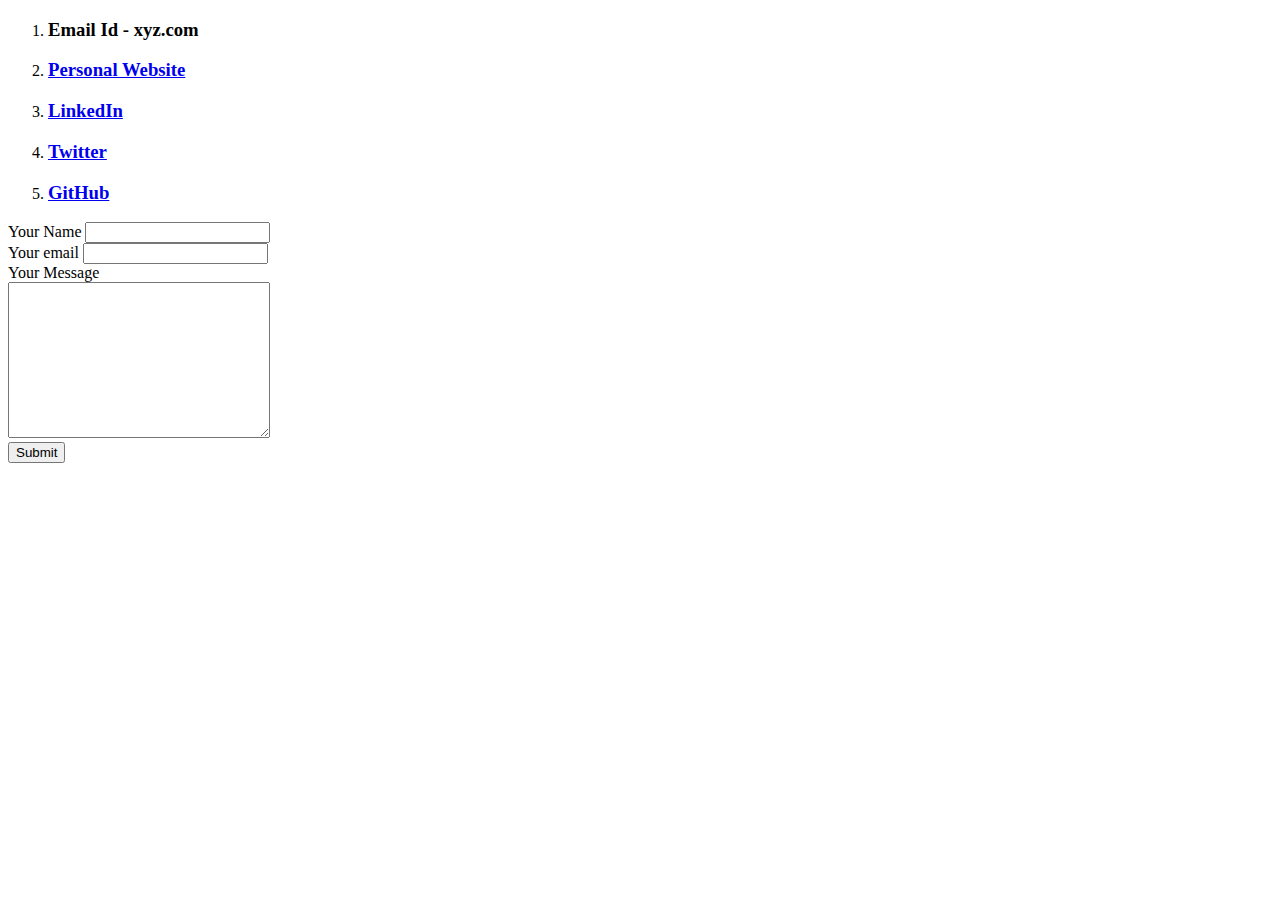
<file: contact.html>
<!DOCTYPE html>
<html lang="en">
<head>
    <meta charset="UTF-8">
    <meta http-equiv="X-UA-Compatible" content="IE=edge">
    <meta name="viewport" content="width=device-width, initial-scale=1.0">
    <title><strong>Contact Me</strong></title>
</head>
<body>
    <ol>
        <li><h3>Email Id - xyz.com</h3></li>
        <li><h3><a href="abhijitsahoo.com">Personal Website</a></h3></li>
        <li><h3><a href="https://www.linkedin.com/in/abhijitsahoo99/">LinkedIn</a></h3></li>
        <li><h3><a href="https://twitter.com/abhijitsblog">Twitter</a></h3></li>
        <li><h3><a href="https://github.com/abhijitsahoo99">GitHub</a></h3></li>
    </ol>
    <form action="mailto:itsabhihere01@gmail.com" method="post" enctype="text/plain">
        <label>Your Name</label>
        <input type="text" name="Hey My Name Is" value=""><br>
        <label>Your email</label>
        <input type="email" name="My Email ID Is" value=""><br>
        <label>Your Message</label><br>
        <textarea name="name" rows="10" cols="30"></textarea><br>
        <input type="submit" name="">   
    </form>
</body>
</html>
</file>
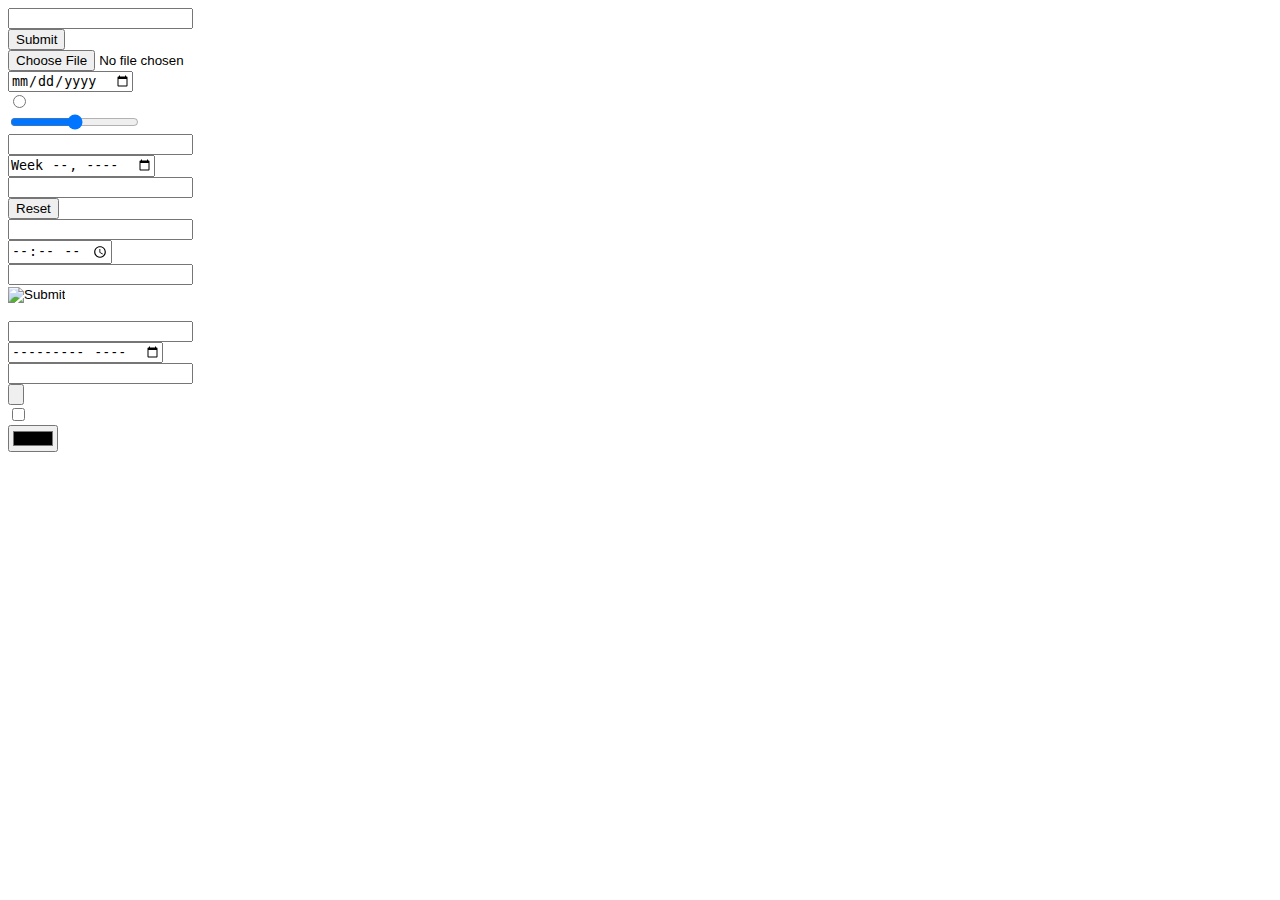
<file: inputs.html>
<!DOCTYPE html>
<html lang="en">
<head>
    <meta charset="UTF-8">
    <meta http-equiv="X-UA-Compatible" content="IE=edge">
    <meta name="viewport" content="width=>, initial-scale=1.0">
    <title>Document</title>
</head>
<body>
    <form>
        <input type="text"><br>
        <input type="submit"><br>
        <input type="file"><br>
        <input type="date"><br>
        <input type="radio"><br>
        <input type="range"><br>
        <input type="search"><br>
        <input type="week"><br>
        <input type="email"><br>
        <input type="reset"><br>
        <input type="tel"><br>
        <input type="time"><br>
        <input type="url"><br>
        <input type="image"><br>
        <input type="hidden"><br>
        <input type="password"><br>
        <input type="month"><br>
        <input type="number"><br>
        <input type="button"><br>
        <input type="checkbox"><br>
        <input type="color"><br>
    </form>
</body>
</html>
</file>
